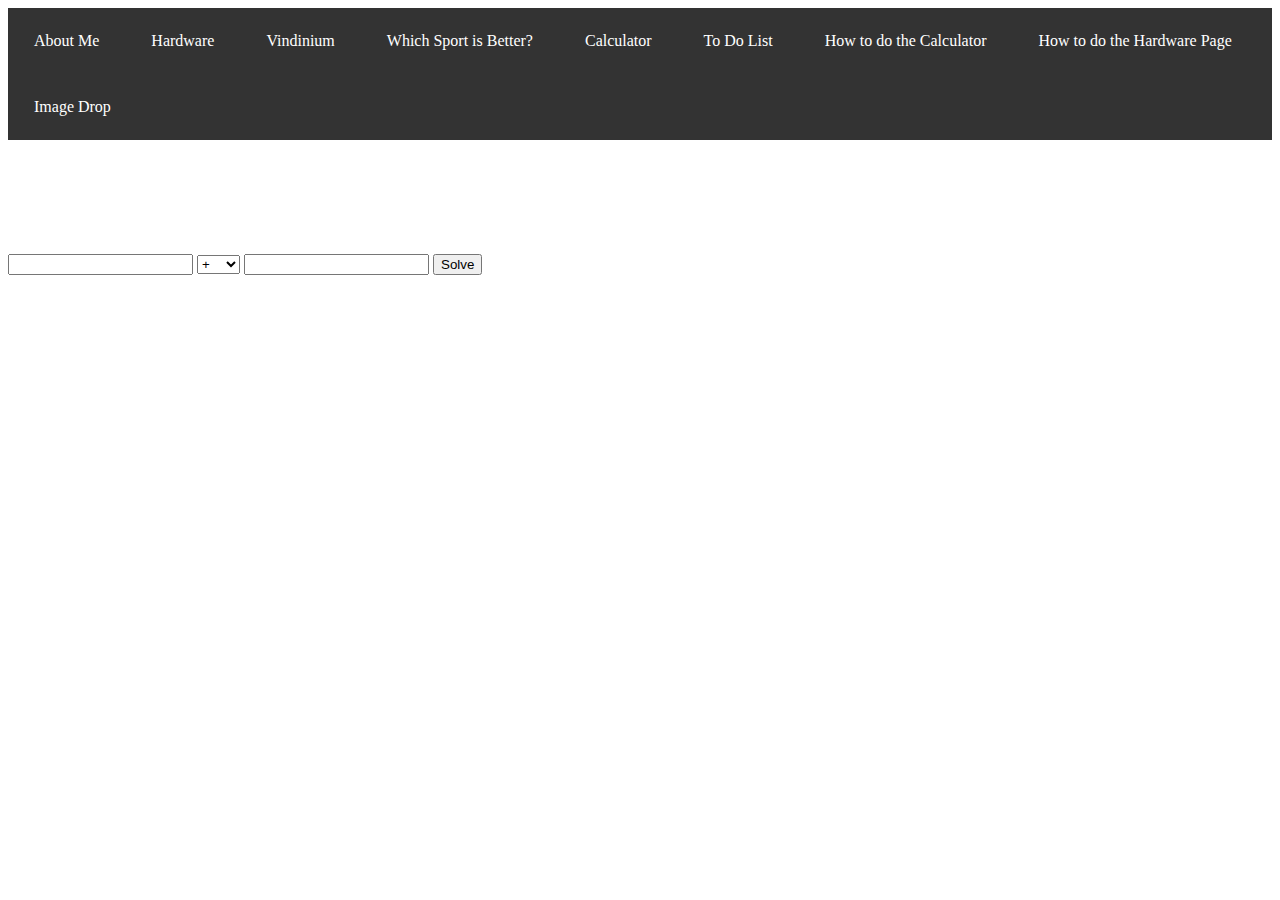
<file: calculator.html>
<!doctype html>
<html lang="en">
<head>
	<meta charset="UTF-8">
	<title>Calculator</title>
<link rel="stylesheet" href="Navbar.css" type="text/css" />
      <ul id="navbar">
        <li><a href="aboutme.html"> About Me </a></li>
        <li><a href="hardware.html"> Hardware </a></li>
        <li><a href="vind.html"> Vindinium</a></li>
        <li><a href="bigproject.html"> Which Sport is Better? </a></li>
        <li><a href="calculator.html"> Calculator </a></li>
        <li><a href="todolist.html"> To Do List </a></li>
        <li><a href="todocal.html"> How to do the Calculator</a></li>
        <li><a href="howto.html"> How to do the Hardware Page </a></li>
        <li><a href="howtoimagedrop.html"> Image Drop </a></li>
  </ul>
    <style>
    body {
      background-image: url(https://photoserge.com/img/course-images/San-Fran.gif);
      background-size:1400px;
      color:white;
    }
</style>
</head>
    <div style="color:#FFFFFF">
  <h1>Calculator</h1>
</div>

<p>To Find the cos,sin,and tan; please use the second input. Thanks :)</p>

<input id="num1">

<select id="selector">
    <option value ="+">+</option>
    <option value ="-">-</option>
    <option value ="*">x</option>
    <option value ="/">/</option>
    <option value ="^">^</option>
    <option value ="square root">√</option>
    <option value = "cos">cos</option>
    <option value = "sin">sin</option>
    <option value = "tan">tan</option>
</select>


<input id="num2">

<button id="solve">Solve</button>

<h2> Answer: </h2>

<div id="display"> </div>

<script src="calculator.js"></script>

</body>
</html>
</file>
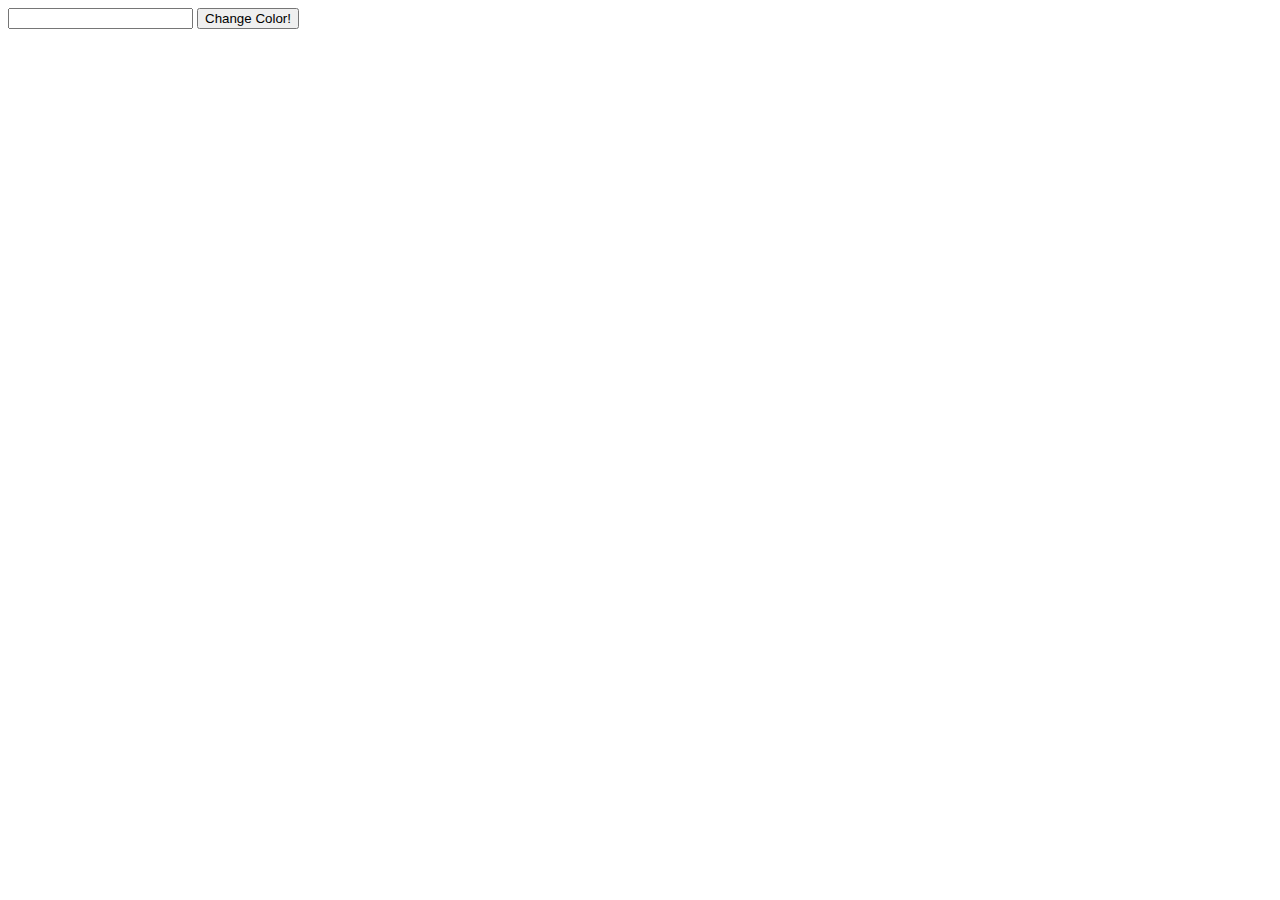
<file: changer.html>
<!doctype html>
<html lang="en">
<head>
    <meta charset="UTF-8">
    <title>Document</title>
</head>
<body>
 
    <input id="newBGColor"/>
    <button id="colorChangeButton"> Change Color! </button>
    
    <script src="changer.js"></script>
</body>
</html>
</file>
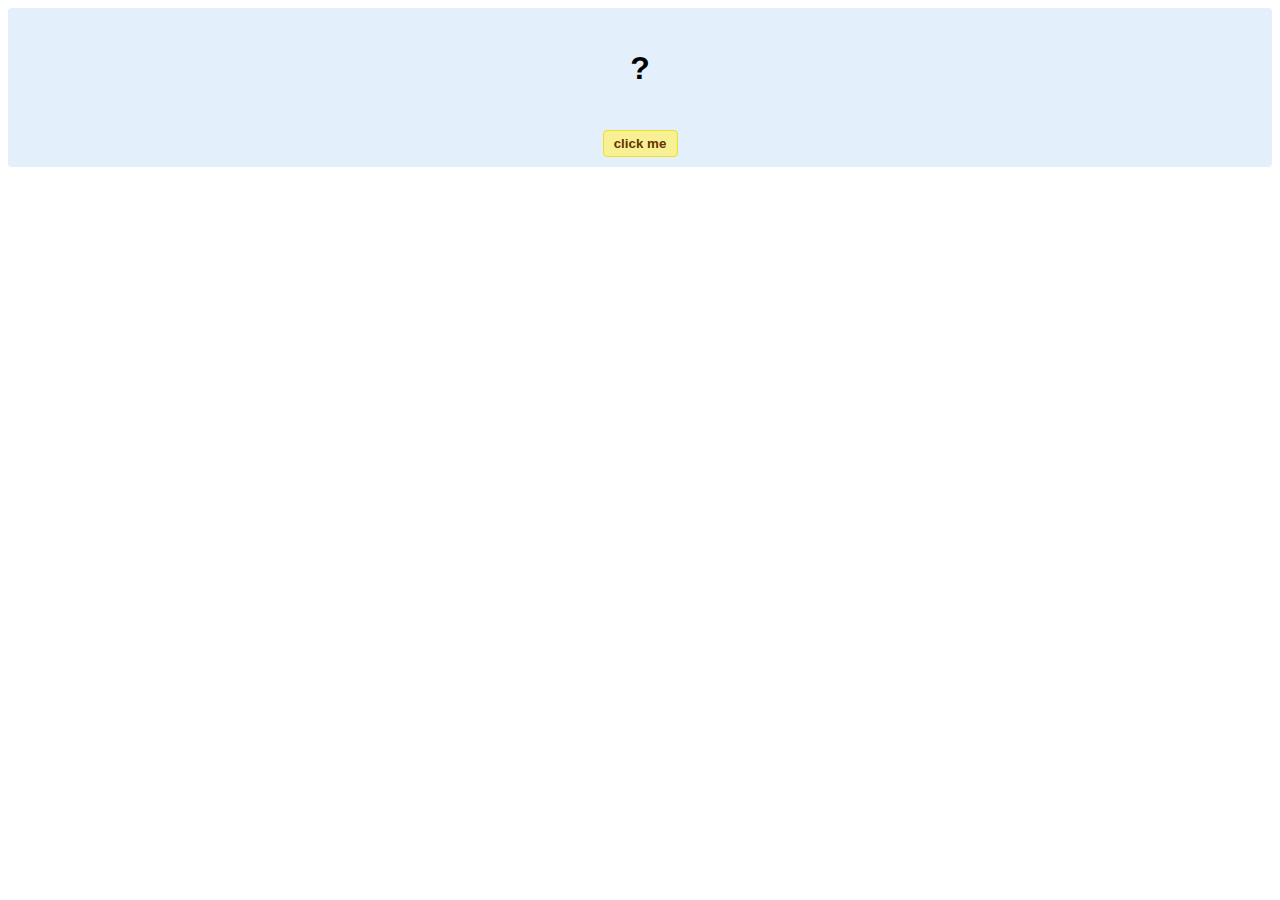
<file: hello-world.html>
<!DOCTYPE html>
<!-- HTML5 Hello world by kirupa - http://www.kirupa.com/html5/getting_your_feet_wet_html5_pg1.htm -->
<html lang="en-us">

<head>
<meta charset="utf-8">
<title>Hello...</title>
<style type="text/css">
#mainContent {
	font-family: Arial, Helvetica, sans-serif;
	font-size: xx-large;
	font-weight: bold;
	background-color: #E3F0FB;
	border-radius: 4px;
	padding: 10px;
	text-align: center;
}
.buttonStyle {
	border-radius: 4px;
	border: thin solid #F0E020;
	padding: 5px;
	background-color: #F8F094;
	font-family: "Segoe UI", Tahoma, Geneva, Verdana, sans-serif;
	font-weight: bold;
	color: #663300;
	width: 75px;
}

.buttonStyle:hover {
	border: thin solid #FFCC00;
	background-color: #FCF9D6;
	color: #996633;
	cursor: pointer;
}
.buttonStyle:active {
	border: thin solid #99CC00;
	background-color: #F5FFD2;
	color: #669900;
	cursor: pointer;
}

</style>
</head>

<body>
<div id="mainContent">
<p id="helloText">?</p>
<button id="clickButton" class="buttonStyle">click me</button>
</div>
<script> 
var myButton = document.getElementById("clickButton");
var myText = document.getElementById("helloText");

myButton.addEventListener('click', doSomething, false)

function doSomething() {
	myText.textContent = "hello, world!";
}
</script>

</body>
</html>
</file>
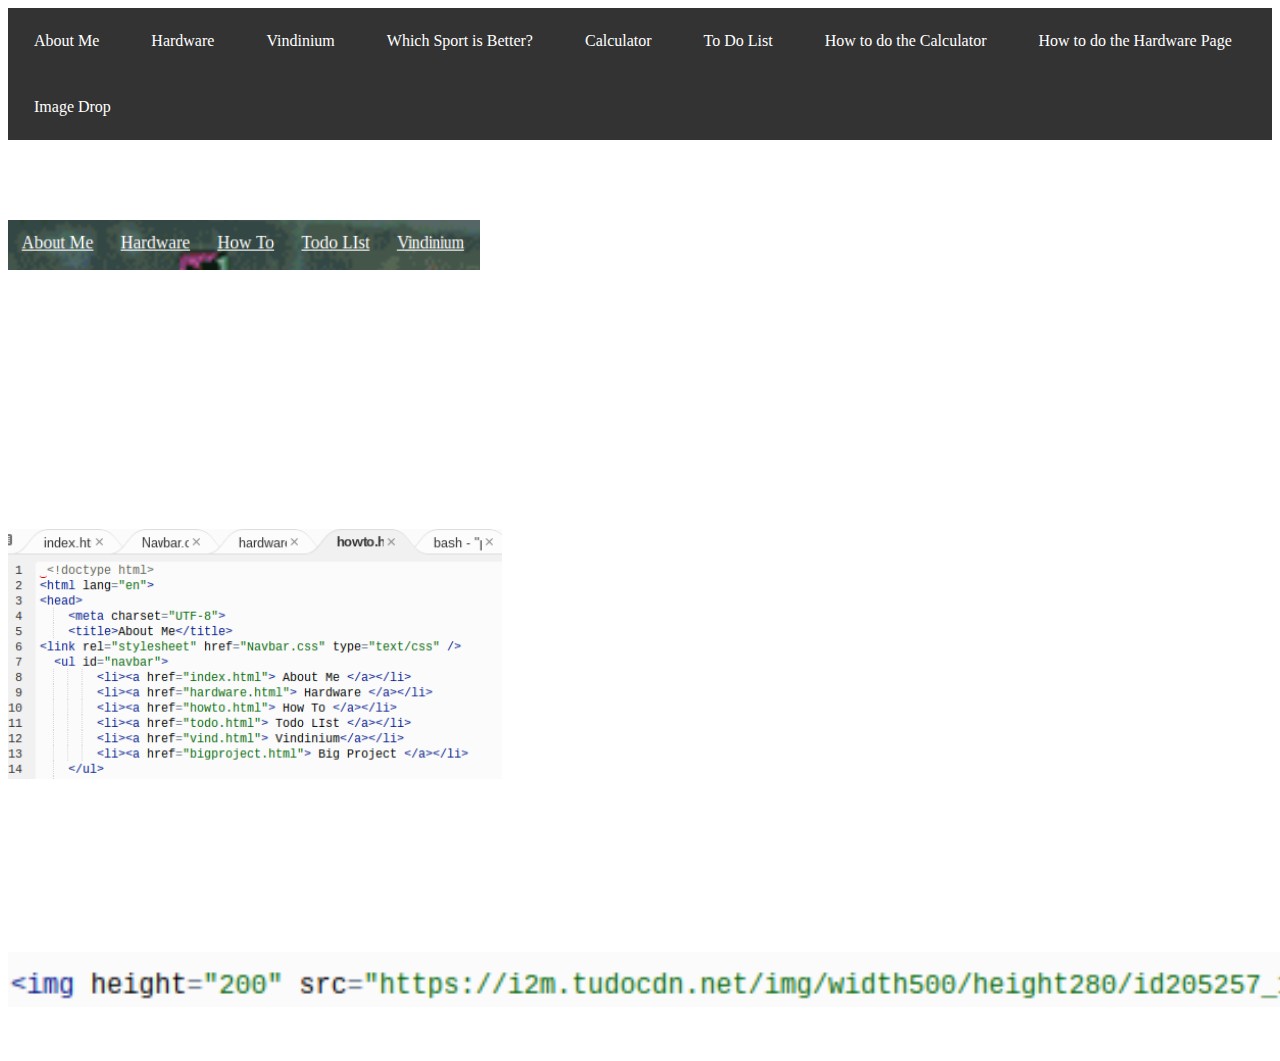
<file: howto.html>
<!doctype html>
<html lang="en">
<head>
    <meta charset="UTF-8">
    <title>How to do the Hardware Page</title>
<link rel="stylesheet" href="Navbar.css" type="text/css" />
     <ul id="navbar">
        <li><a href="aboutme.html"> About Me </a></li>
        <li><a href="hardware.html"> Hardware </a></li>
        <li><a href="vind.html"> Vindinium</a></li>
        <li><a href="bigproject.html"> Which Sport is Better? </a></li>
        <li><a href="calculator.html"> Calculator </a></li>
        <li><a href="todolist.html"> To Do List </a></li>
        <li><a href="todocal.html"> How to do the Calculator</a></li>
        <li><a href="howto.html"> How to do the Hardware Page </a></li>
        <li><a href="howtoimagedrop.html"> Image Drop </a></li>
  </ul>
     <style>
    body {
      background-image: url(https://media.giphy.com/media/3z2RPtfiL0bg4/giphy.gif);
      background-size:1400px;
      color:white;
    }
</style>

<h1>How To Do The Hardware Page</h1>
<img height="50" src="images/navbar.png"> 


<h2>How to code a Navbar</h2>
<p>Ever wonder how to go one from one page to another with out
returing back to the main page. Well use a navbar. Navbars are 
useful to go through pages with one click. </p>

<p>To code a navbar you have to: </p>
<p> 1.Do a new file, and save it as Navbar.css</p>
<p> 2. Within the file you have to type the codes: #navbar  {
    text-align:center;
}

#navbar li {
     display:inline-block;
     border:3px soild black;
     padding: 10px;
     background color: bla;
}

#navbar a {
    color: white;
} </p>

<p> 3. Within the page you want to put the nav bar you have code:</p>
<img height="250" src="images/title.png"> 
 <p> There you get your navbar</p>

<h2> How to Insert an Image</h2>

<p> Ever wonder how images are insert a image in a website. Well
here are some instructions.
</p>

<p>First you need to the code to put the image. Here is the code below:</p>

<img height="55" src="images/imagecode.png"> 

<p>Where it says source, you put the link of the picture you want to put. In 
height, it changes the size, or pixels, of the picture. "<img>" is the tag
to put on images. And thats how you put an image.</p>
</file>
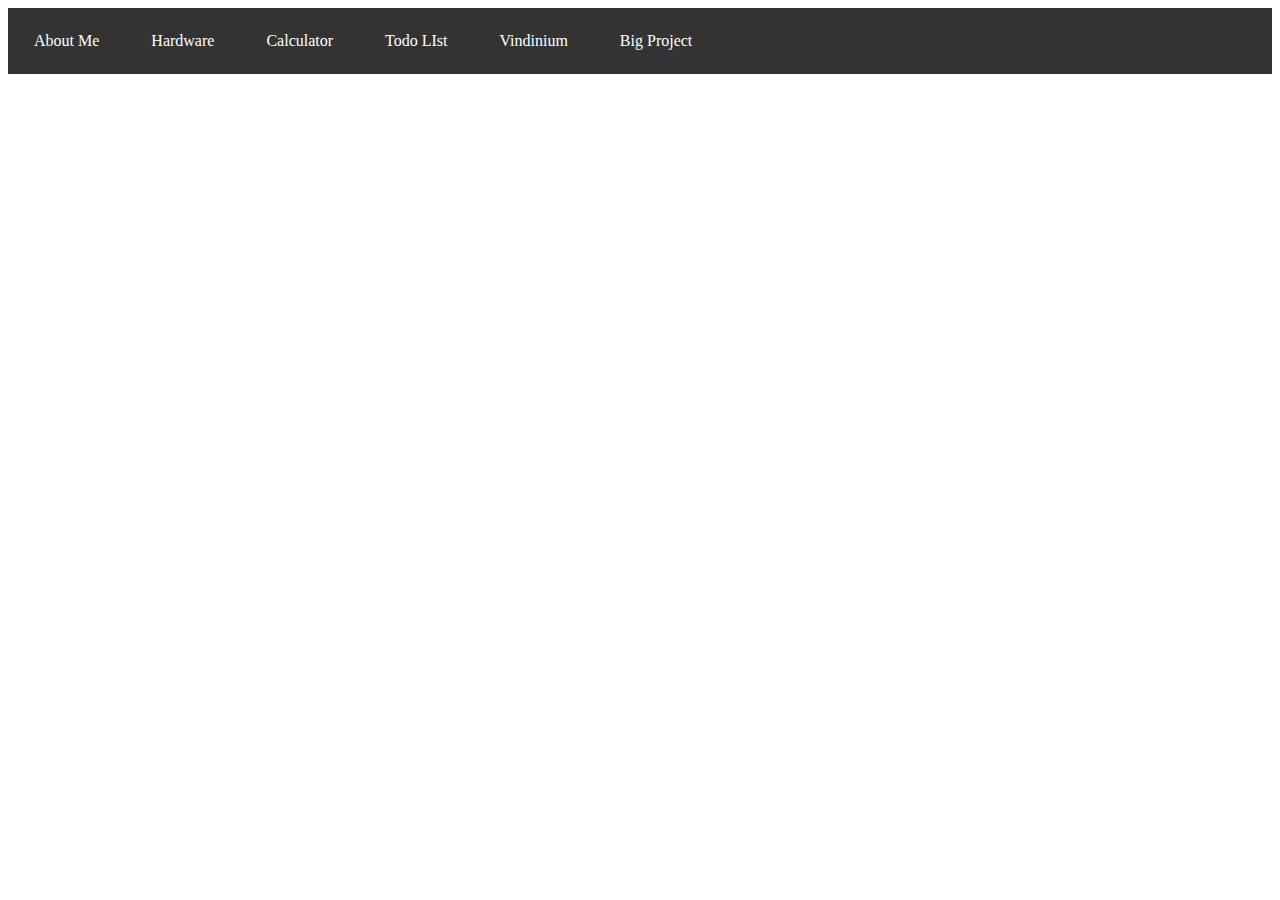
<file: todo.html>
<!doctype html>
<html lang="en">
<head>
    <meta charset="UTF-8">
    <title>About Me</title>
<link rel="stylesheet" href="Navbar.css" type="text/css" />
  <ul id="navbar">
        <li><a href="index.html"> About Me </a></li>
        <li><a href="hardware.html"> Hardware </a></li>
        <li><a href="calc.html"> Calculator </a></li>
        <li><a href="todo.html"> Todo LIst </a></li>
        <li><a href="vind.html"> Vindinium</a></li>
        <li><a href="bigproject.html"> Big Project </a></li>
    </ul>
    
    <style>
    body {
      background-image: url(https://media.giphy.com/media/3z2RPtfiL0bg4/giphy.gif);
      background-size:1400px;
      color:white;
    }
</style>

<h1>How To Do The Hardware Page</h1>
</file>
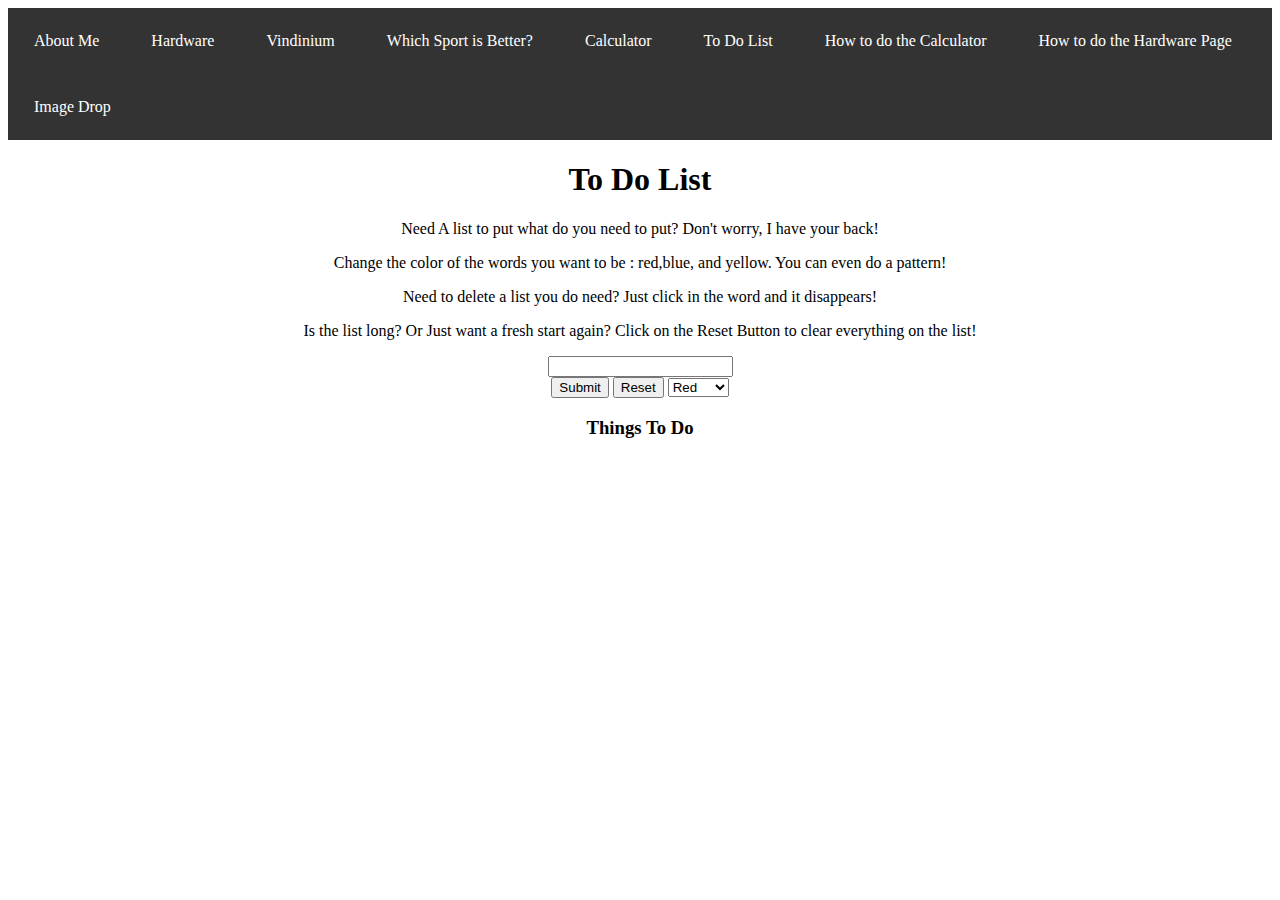
<file: todolist.html>
<!doctype html>
<html lang="en">
<head>
    <meta charset="UTF-8">
    <title>To Do List</title>
</head>

<link rel="stylesheet" href="Navbar.css" type="text/css" />
 <ul id="navbar">
        <li><a href="aboutme.html"> About Me </a></li>
        <li><a href="hardware.html"> Hardware </a></li>
        <li><a href="vind.html"> Vindinium</a></li>
        <li><a href="bigproject.html"> Which Sport is Better? </a></li>
        <li><a href="calculator.html"> Calculator </a></li>
        <li><a href="todolist.html"> To Do List </a></li>
        <li><a href="todocal.html"> How to do the Calculator</a></li>
        <li><a href="howto.html"> How to do the Hardware Page </a></li>
        <li><a href="howtoimagedrop.html"> Image Drop </a></li>
  </ul>

<style>
    body {
      background-image: url("https://wallpaperscraft.com/image/cubes_light_texture_background_50406_300x168.jpg");
      background-size:1400px;
      color:black;
    }
</style>


<body style="text-align:center">

<h1>To Do List</h1>
<p>Need A list to put what do you need to put? Don't worry, I have your back!</p>
<p>Change the color of the words you want to be : red,blue, and yellow. You can even do a pattern!</p>
<p>Need to delete a list you do need? Just click in the word and it disappears!</p>
<p>Is the list long? Or Just want a fresh start again? Click on the Reset Button to clear everything on the list!</p>



<input id="textinput" type="text"><br>

<input id="button1input" type="button" value="Submit">
<input id="button2input" type="button" value="Reset">

<select id="selectinput">
    
        <option value="Red">Red</option>
        <option value="Blue">Blue</option>
        <option value="Yellow">Yellow</option>
        
</select>

<h3>Things To Do</h3>
<div id="display">
</div>

<script type="text/javascript" src="todolist.js"></script>    
    
</body>
</html>
</file>
<file: Navbar.css>
#navbar  {
    text-align:center;
}

#navbar li {
     display:inline-block;
     border:3px black;
     padding: 10px;
     background color: red;
}

#navbar a {
    color: white;
}
ul {
    list-style-type: none;
    margin: 0;
    padding: 0;
    overflow: hidden;
    background-color: #333;
}

li {
    float: left;
}

li a {
    display: block;
    color: white;
    text-align: center;
    padding: 14px 16px;
    text-decoration: none;
}

/* Change the link color to #111 (black) on hover */
li a:hover {
    background-color: #111;
}
li {
    float: left;
    border-right:1px solid #bbb;
}

li:last-child {
    border-right: none;
}
</file>
